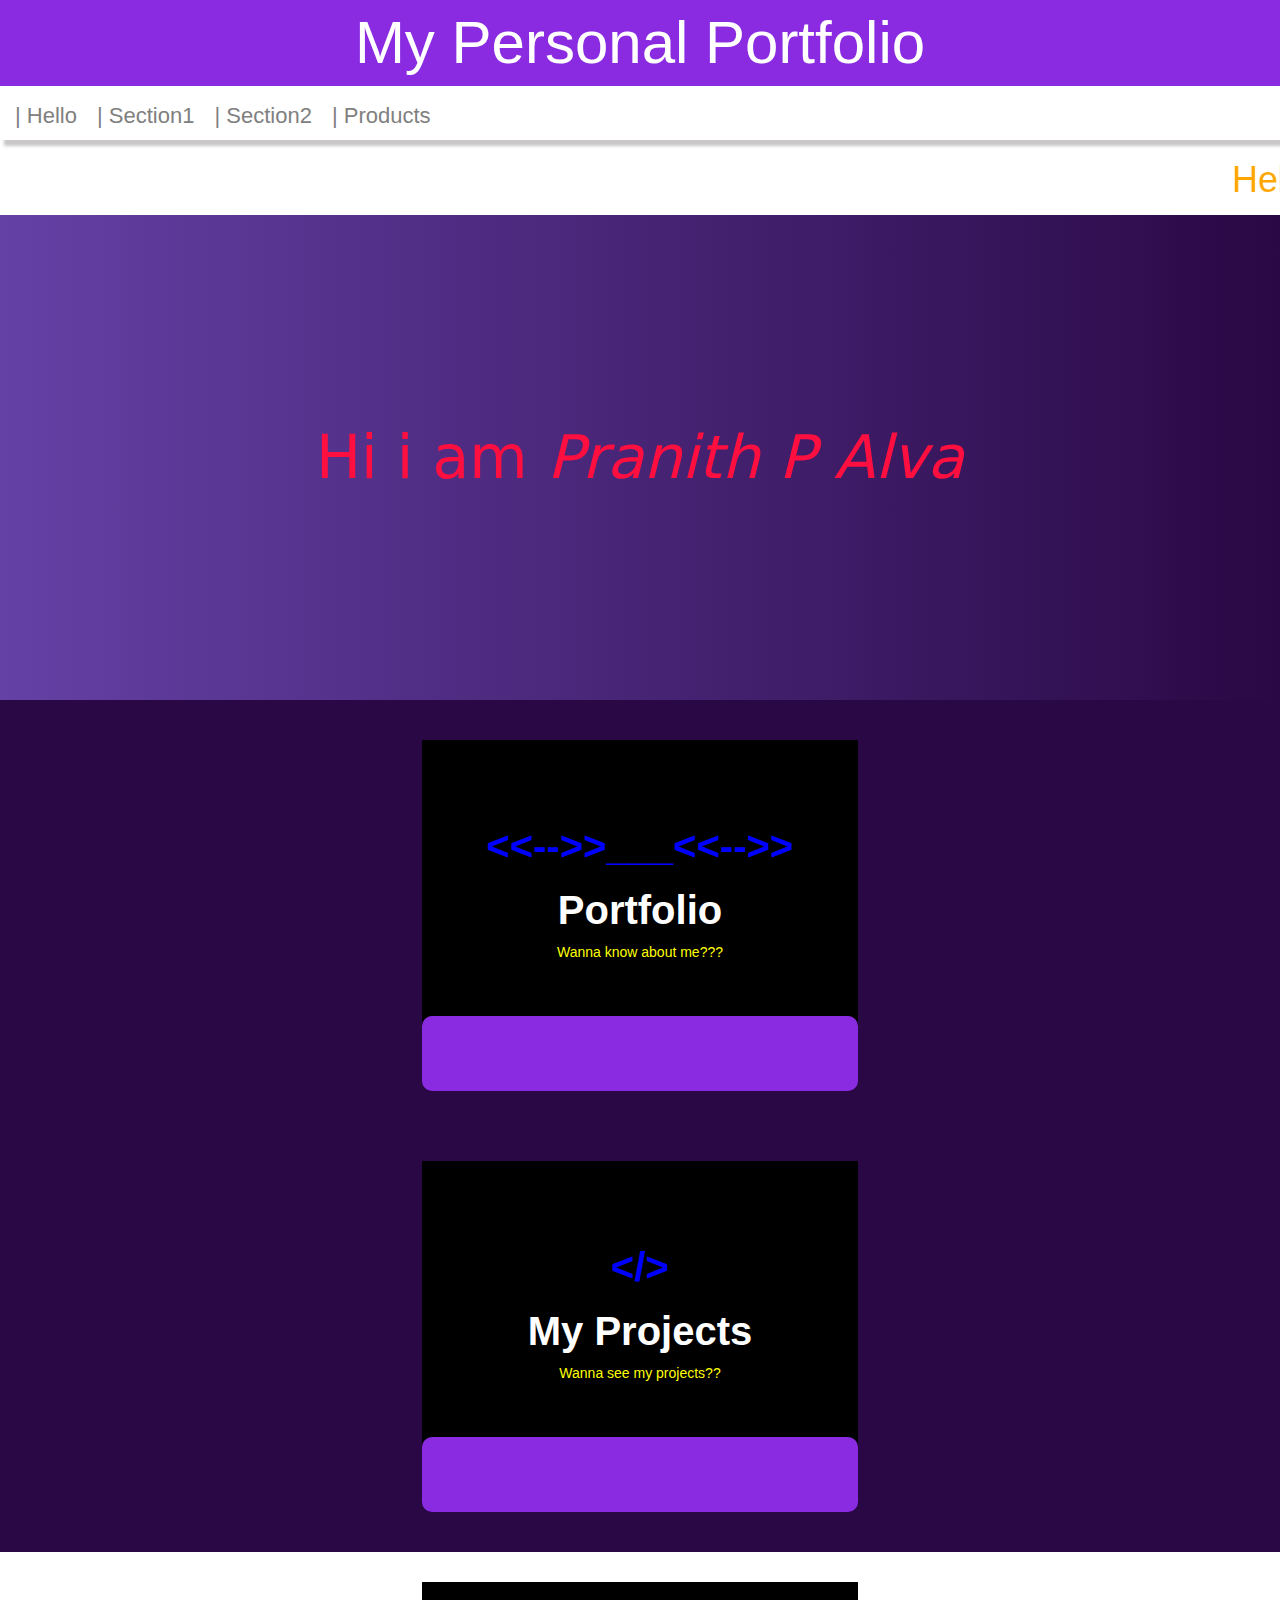
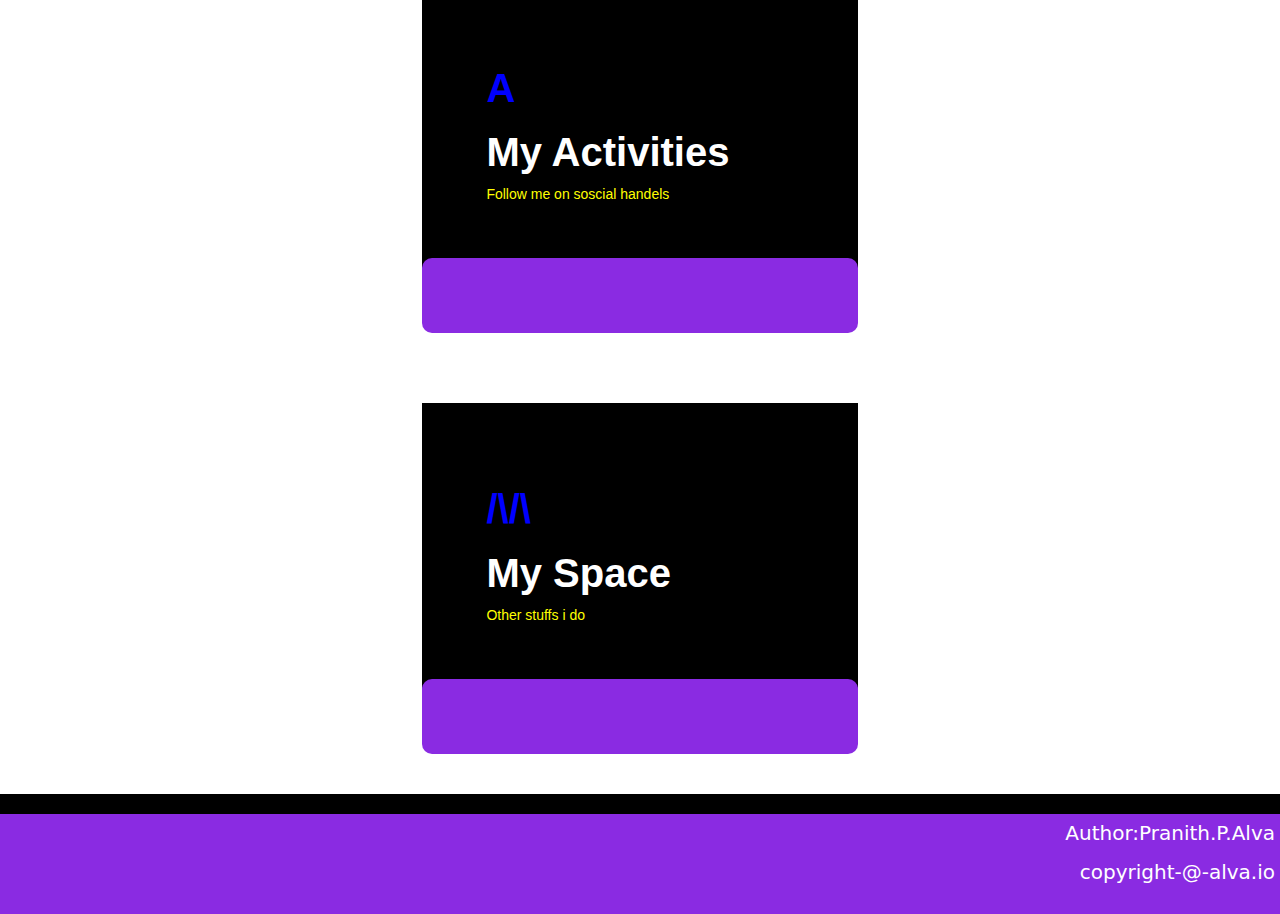
<file: index1.html>
<!--100 days of code -->

<!DOCTYPE html>
<html lang="en">
	<head>
		<meta charset="UTF-8" />
		<meta http-equiv="X-UA-Compatible" content="IE=edge" />
		<meta name="viewport" content="width=device-width, initial-scale=1.0" />
		<title>Document</title>
		<style>
			#h1 {
				color: blue;
			}
		</style>
		<link rel="stylesheet" href="home.css" />
		<link
			rel="stylesheet"
			href="https://maxcdn.bootstrapcdn.com/bootstrap/3.3.7/css/bootstrap.min.css"
			integrity="sha384-BVYiiSIFeK1dGmJRAkycuHAHRg32OmUcww7on3RYdg4Va+PmSTsz/K68vbdEjh4u"
			crossorigin="anonymous"
		/>
	</head>
	<body>
		<div class="fluid-container">
			<nav id="navbar" title="Welcome to my personal portfolio">
				My Personal Portfolio
			</nav>
			<div id="title">
				<span
					><a href="#plain" alt="navigate to this welcome section"
						>| Hello
					</a></span
				>
				<span><a href="#container">| Section1 </a></span>
				<span><a href="#container ">| Section2 </a></span>
				<span><a href="#area">| Products </a></span>
			</div>
			<div id="header">
				<marquee><h1>Hello!! Welcome to my personal webpage_</h1></marquee>
			</div>
			<div id="plain">Hi i am <em>Pranith P Alva</em></div>
			<div id="container">
				<div class="box">
					<h1 id="h1">&lt&lt--&gt&gt___&lt&lt--&gt&gt</h1>
					<h1>Portfolio</h1>
					<a href="index.html" target="blank">Wanna know about me???</a>
				</div>
				<div class="small-box"></div>

				<div class="box">
					<h1 id="h1">&lt/&gt</h1>
					<h1>My Projects</h1>
					<a href="project.html" target="blank">Wanna see my projects??</a>
				</div>
				<div class="small-box"></div>
			</div>
			<div class="box">
				<h1 id="h1">A</h1>
				<h1>My Activities</h1>
				<a href="activity.html" target="blank">Follow me on soscial handels</a>
			</div>
			<div class="small-box"></div>
			<div class="box">
				<h1 id="h1">/\/\</h1>
				<h1>My Space</h1>
				<a href="myspace.html" target="blank">Other stuffs i do</a>
			</div>
			<div class="small-box"></div>
			<div id="area"></div>
			<footer>
				<p>Author:Pranith.P.Alva</p>
				<p>copyright-@-alva.io</p>
			</footer>
		</div>
	</body>
</html>
</file>
<file: home.css>
body {
	background-color: rgb(0, 247, 247);
}

#title {
	margin-top: 90px;
	padding: 5px;
	background-color: white;
	box-shadow: 5px 5px 3px /*blur-radius*/ 1px /*spread-radius*/
		rgb(201, 199, 199);
	max-height: 50px;
	font-size: 22px;
	font-family: -apple-system, BlinkMacSystemFont, "Segoe UI", Roboto, Oxygen,
		Ubuntu, Cantarell, "Open Sans", "Helvetica Neue", sans-serif;
	display: flex;
	flex-direction: row;
	justify-content: flex-start;
	color: grey;
}

#title span {
	margin: 5px 10px;
}

span:hover {
	background-color: rgb(212, 212, 212);
	transition-timing-function: cubic-bezier(0.175, 0.885, 0.32, 1.275);
	transition-duration: 1s;
}

#title a {
	color: grey;
}
#title a:hover {
	color: #5303a3;
}
#navbar {
	top: 0px;
	width: 100%;
	position: fixed;
	color: white;
	background-color: blueviolet;
	font-size: 60px;
	font-family: -apple-system, BlinkMacSystemFont, "Segoe UI", Roboto, Oxygen,
		Ubuntu, Cantarell, "Open Sans", "Helvetica Neue", sans-serif;
	min-height: 50px;
	text-align: center;
	z-index: 1;
}

#plain {
	width: 100%;
	padding: 200px;
	background-image: linear-gradient(to right, #6441a5, #2a0845);
	font-weight: 500;
	color: rgb(255, 15, 63);
	text-align: center;
	font-size: 60px;
	font-family: system-ui, -apple-system, BlinkMacSystemFont, "Segoe UI", Roboto,
		Oxygen, Ubuntu, Cantarell, "Open Sans", "Helvetica Neue", sans-serif;
}

#header {
	font-family: -apple-system, BlinkMacSystemFont, "Segoe UI", Roboto, Oxygen,
		Ubuntu, Cantarell, "Open Sans", "Helvetica Neue", sans-serif;
	color: orange;
	text-align: center;
}
marquee {
	z-index: 1;
}
#container {
	text-align: center;
	background-color: #2a0845;
	padding-top: 10px;
}
.box {
	background-color: black;
	margin: 30px auto;
	width: 34%;
	padding: 5%;
}
a:link {
	text-decoration: none;
	color: yellow;
}
a:visited {
	text-decoration: none;
	color: yellow;
}
a:hover {
	text-decoration: none;
	color: yellow;
}

.box h1 {
	color: white;
	font-size: 40px;
	font-weight: 700;
}

.box:hover {
	color: yellow;
	font-size: 20px;
	background-image: linear-gradient(20deg, black 40%, blue);
}

.small-box {
	width: 34%;
	height: 75px;
	background-color: blueviolet;
	margin: 0px auto;
	position: relative;
	top: -40px;
	border-radius: 10px;
	z-index: 0;
}

footer {
	padding: 5px;
	background-color: blueviolet;
	color: white;
	min-height: 100px;
	text-align: right;
	font-size: 20px;
	font-family: system-ui, -apple-system, BlinkMacSystemFont, "Segoe UI", Roboto,
		Oxygen, Ubuntu, Cantarell, "Open Sans", "Helvetica Neue", sans-serif;
}

@media (max-width: 1200px) {
	.box {
		height: 300px;
		width: 300px;
	}
	.small-box {
		width: 300px;
	}

	footer {
		max-height: 100px;
	}
	#plain {
		padding: 100px;
		font-weight: 400;
		text-align: center;
		font-size: 40px;
	}
}

@media (max-width: 600px) {
	.small-box {
		width: 200px;
	}
}

#area {
	padding: 10px;
	display: flex;
	background-color: black;
	min-height: fit-content;
}
</file>
